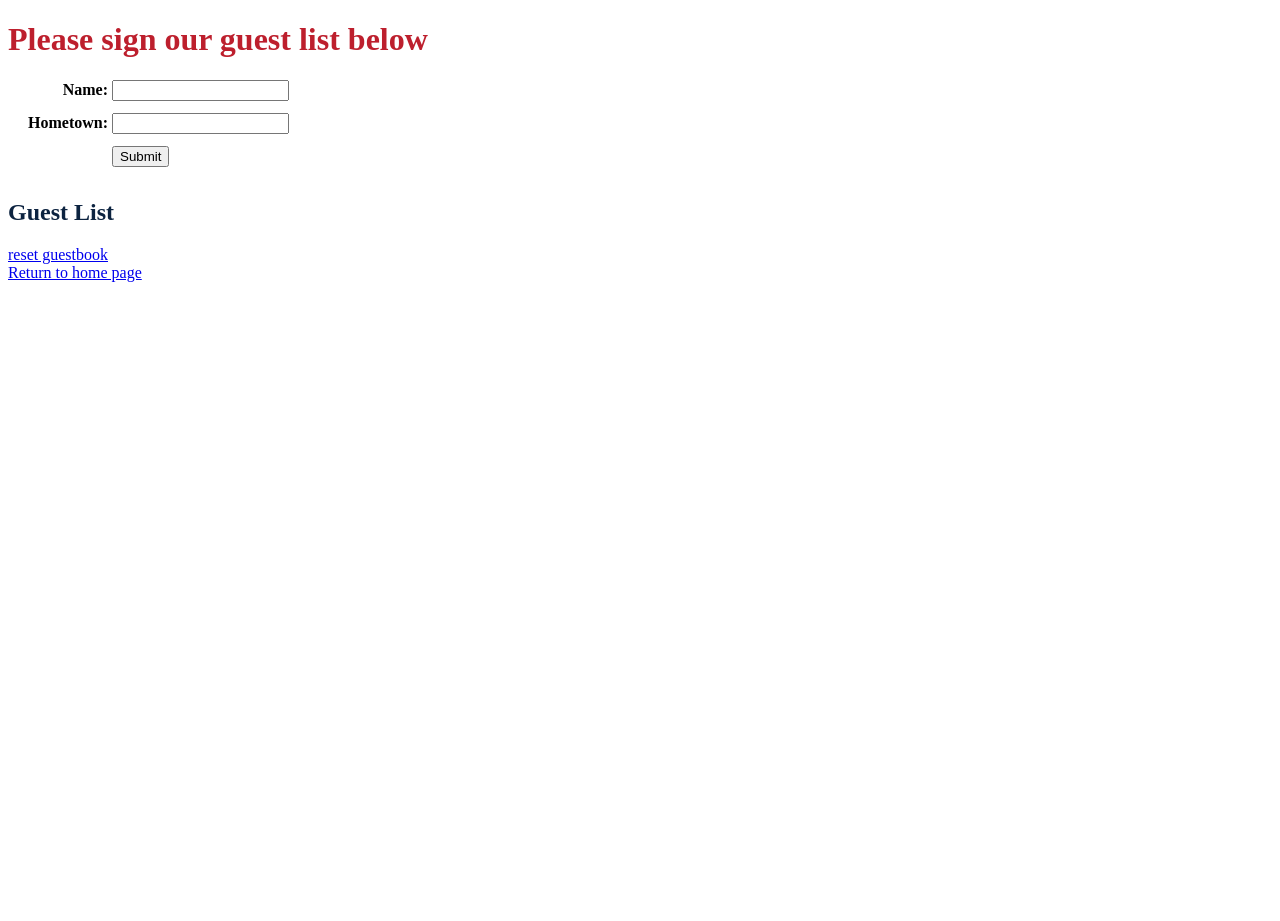
<file: guestbook.html>
<!DOCTYPE html>
<html>

<head>
  <meta charset="utf-8">
  <meta name="viewport" content="width=device-width">
  <title>guestbook</title>
  <link href="style.css" rel="stylesheet" type="text/css" />
</head>

<body onload="checkStorageGB()">
  <h1>Please sign our guest list below</h1>
  <form action="#" onsubmit="return submitForm(this.name.value, this.hometown.value);">
    <label>Name:</label>
    <input id="name" /><br />
    <label>Hometown:</label>
    <input id="hometown" /><br />
    <label> </label>
    <input type="submit" />
  </form>
  <h2>Guest List</h2>
  <ol id="guestlist">
    <!-- Example hard-coded data
    <li>Brian Toone. Birmingham, Alabama</li>
    <li>John Smith. Memphis, Tennessee</li>
    -->
  </ol>
  <a href="#" onclick="if (confirm('are you sure?')) { clearStorageGB(); } return false;">reset guestbook</a><br />
  <a href="index.html">Return to home page</a>
  <script src="script.js"></script>
</body>

</html>
</file>
<file: style.css>
html, body {
  height: 100%;
  width: 100%;
}

h2 {
  color: #0c2340; /* samford blue */
}

h1 {
  color: #bd1f2d;
}

h3 {
  color: #64CCC9
}

label {
  font-weight: bold;
  display:inline-block;
  width:100px;
  text-align:right;
}

input {
  margin-bottom: 12px;
}

form {
  width:290px;
}
</file>
